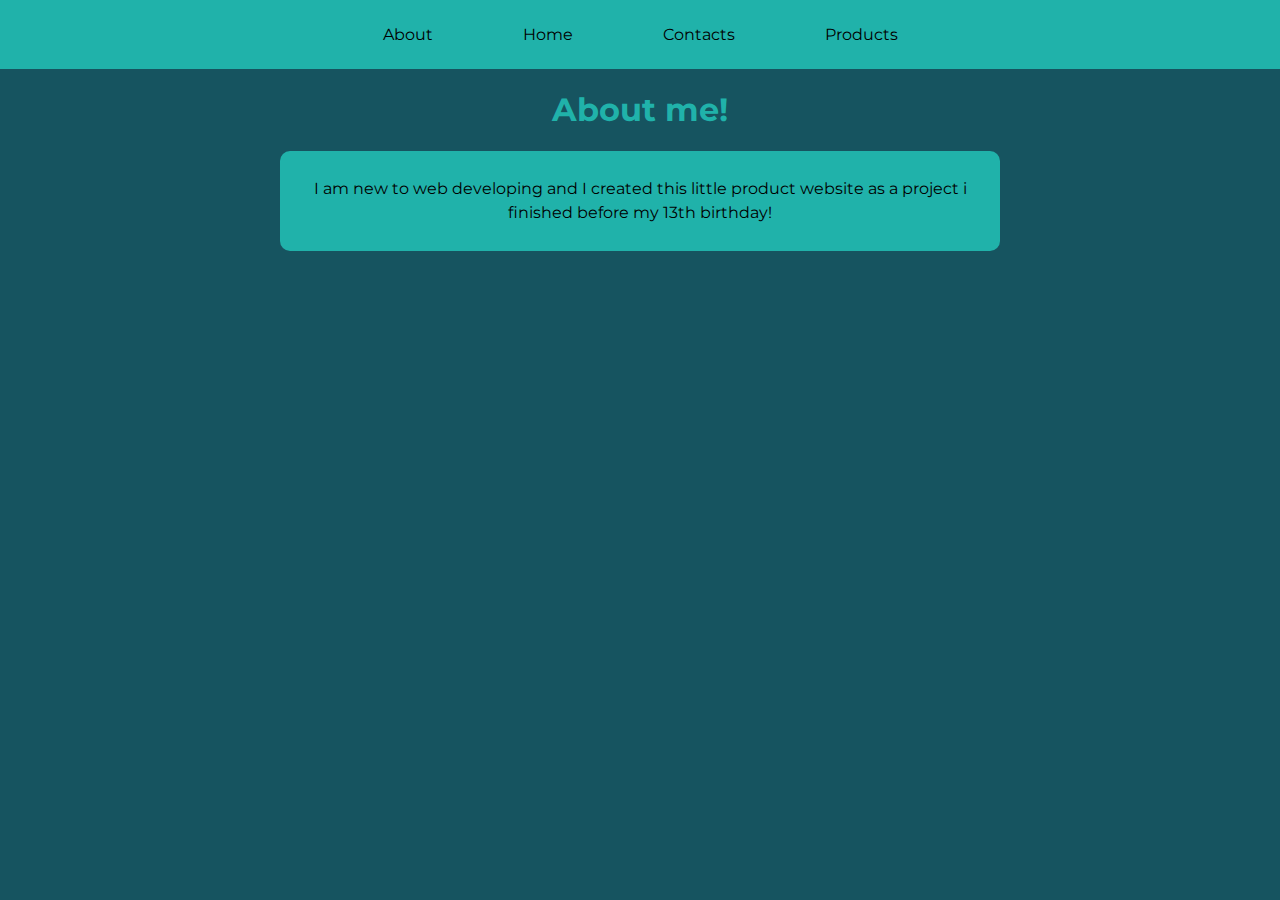
<file: about.html>
<!DOCTYPE html>
<html lang="en">
<head>
  <link href="https://fonts.googleapis.com/css2?family=Montserrat:wght@500&display=swap" rel="stylesheet">
    <meta charset="UTF-8">
    <meta name="viewport" content="width=device-width, initial-scale=1.0">
    <title>About us</title>
    <link rel="stylesheet" href="index.css">
    <nav> 
      <a class="nav-link"href="about.html">About</a>
      <a class="nav-link"href="index.html">Home</a>
      <a class="nav-link"href="contact.html">Contacts</a>
      <a class="nav-link"href="number.html">Products</a>
      </nav>
</head>
<body>
    <h1>About me! </h1>
    <div id="aboutp">
    <p>I am new to web developing and I created this little product website as a project i finished before my 13th birthday!</p>
    <p></p>
    <p></p>
  </div>
</body>
</html>
</file>
<file: index.css>
html{
    font-family: 'Montserrat', sans-serif; 
}
body{
    margin: 0;
    background-color: #165460;
}
h1{
    color: lightseagreen;
    text-align: center;
}

h3{
    padding-left: 10px;
}

img{
    width: 70%;
}


ul{
    background-color: teal;
    list-style-type: none;
    margin-bottom: 20px;
    
}

form{
   align-items: center;
    justify-content: center;
    padding: 10px;
    background-color: lightseagreen;
    margin: 0 auto;
    padding-top: 10px;
    padding-bottom: 10px;
    
}

nav{
    background-color: lightseagreen;
    display: flex;
    justify-content: center;
    margin: 0 auto;
    padding: 5px;
      
  }



/* Ids */

#Wt{
    text-align: center;
    font-weight: bold;
    font-size: 1.2em;
    padding: 10px;
    
}

#contact_heading{
    background-color: lightgray;
    margin: 0 auto;
    padding: 10px;
}
#homep{
    display: flex;
    max-width: 100%;
    background-color: lightseagreen;
    line-height: 1.5;
    padding: 10px;
    margin: 0 auto;
    
}
#aboutp{
    background-color: lightseagreen;
    display: flex;
    max-width: 700px;
    border-radius: 10px;
    border: 0;
    line-height: 1.5;
    padding: 10px;
    text-align: center;
    margin: 0 auto;
}

#footerp{

    text-align: center;
    text-decoration: underline;
}

#name{
    border: 0;
    border-radius: 5px;
    padding: 10px 12px;
    margin: 5px;
}  
#email{
    border: 0;
    border-radius: 5px;
    padding: 10px 12px;
    margin: 5px;
}
#submit{
    background-color: #20b2aa;
    box-shadow: 3px 3px 3px  #1D9D96;
    text-decoration: none;
    color: black;
    padding: 10px 12px;
    border-radius: 5px;
    border: lightseagreen;
      
  }

  
#social-ul{
    display: flex;
    justify-content: center;
    list-style-type: none;
    padding: 20px;
    margin: 0;
  }
  #social-ul a{
    font-size: 20px;
    margin: 0 10px;
  }
  #social-ul i{
    font-size: 40px;
    color: #fff;
    margin: 0 10px;
  }


/* Classes */

.nav-link:hover{
    
    border-radius: 5px;
    transform: scale(1.1);
    background-color: #154360 ;
    transition-property: background;
    transition-duration: 1s;
    transition-delay: 0.1s;
}

.pi{
    text-align: left;
}

.flex-container {
    margin: 10px;
    display: flex;
}

.product {
    text-align: center;
    padding: 15px;
    flex: 1;
    background-color: lightseagreen;
    border-radius: 0.5rem;
}  

.product:first-child {
    margin-right: 20px;
} 




.links{
    align-items: flex-end;
    display: flex;
    padding:15px;
}


.nav-link{
    
    padding:20px;
    color: black;
    text-decoration: none;
    margin: 0 25px;
  }
</file>
